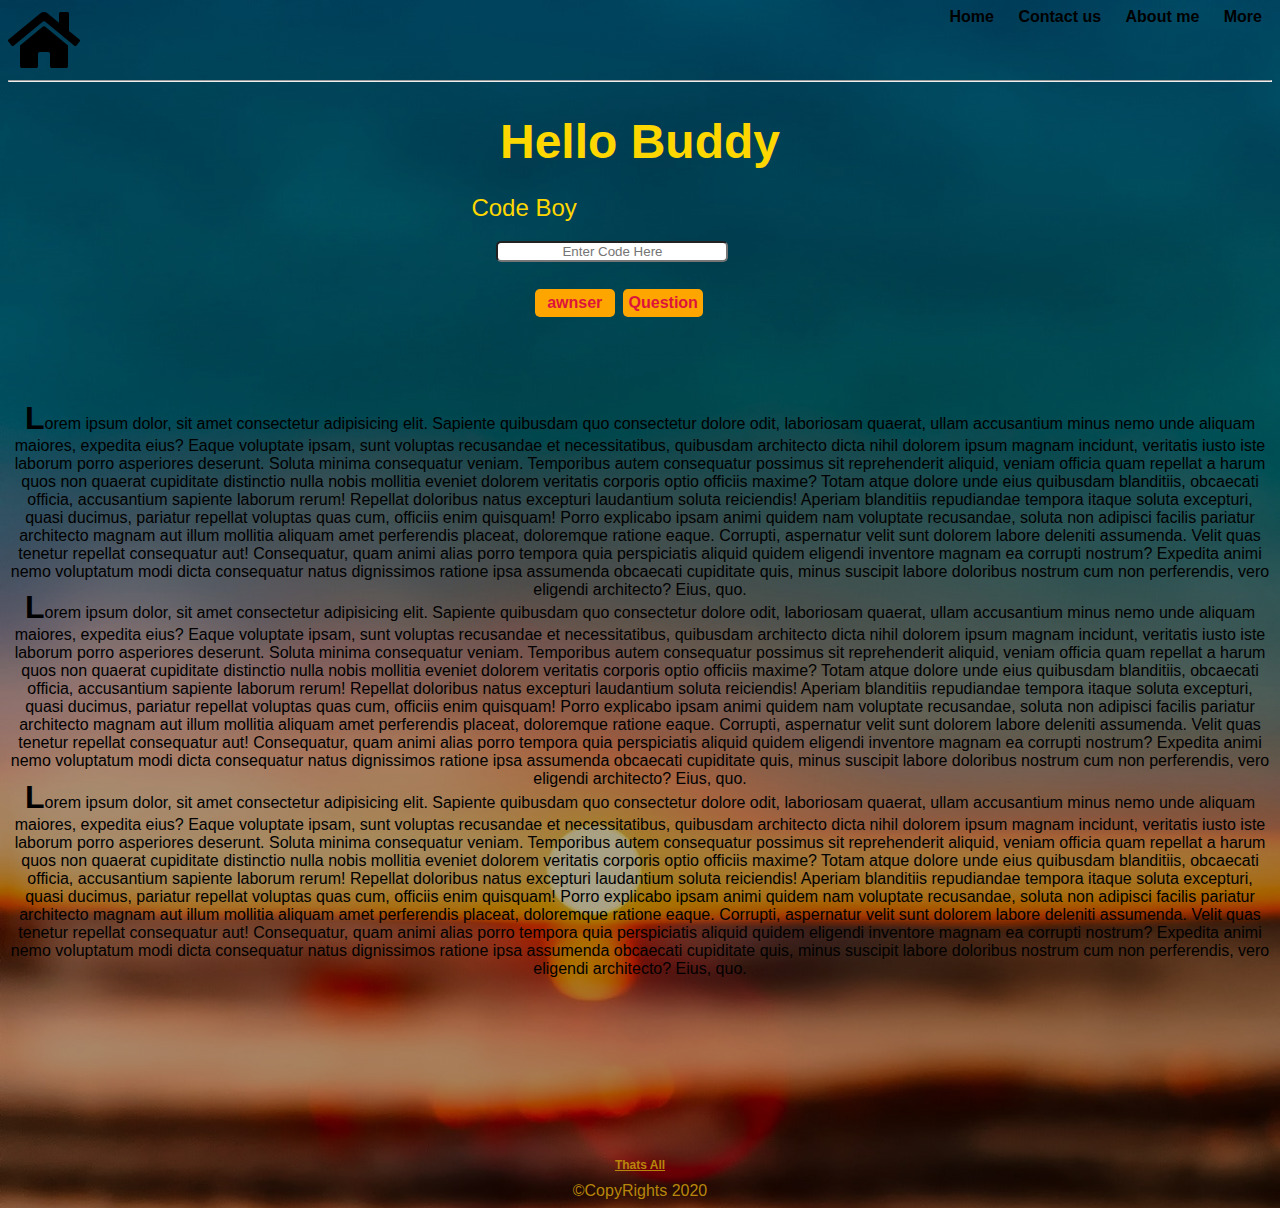
<file: index.html>
<!DOCTYPE html>
<html lang="en">
<head>
    <meta charset="UTF-8">
    <meta name="viewport" content="width=device-width, initial-scale=1.0">
    <title>Home</title>

    <!-- fonts -->
    <link rel="stylesheet" href="index-CSS/all.css">

    <!-- css link -->
    <link rel="stylesheet" href="index-CSS/styles.css.css">
</head>
<body>
<div class="wrapper">
    <div id="header">
        <i class="fas fa-home fa-4x"></i>
        <ul>
            <li><a href="#">Home</a></li>
            <li><a href="index-contact.html">Contact us</a></li>
            <li><a href="index-about.html">About me</a></li>
            <li><a href="#">More</a></li>
        </ul>
    </div>
    <hr>
    <div id="content">
        <h1 class="heading1">Hello Buddy</h1>
        <span>Code Boy</span>
        <form>
            <input type="text" placeholder="enter code here">
        </form>
        <button class="button1"><a href="#">question</a></button>
        <button class="button2"><a href="#">awnser</a></button>
        <br><br><br><br>

    <div class="paragraph">
        <p class="para1">Lorem ipsum dolor, sit amet consectetur adipisicing elit. Sapiente quibusdam quo consectetur dolore odit, laboriosam quaerat, ullam accusantium minus nemo unde aliquam maiores, expedita eius? Eaque voluptate ipsam, sunt voluptas recusandae et necessitatibus, quibusdam architecto dicta nihil dolorem ipsum magnam incidunt, veritatis iusto iste laborum porro asperiores deserunt. Soluta minima consequatur veniam. Temporibus autem consequatur possimus sit reprehenderit aliquid, veniam officia quam repellat a harum quos non quaerat cupiditate distinctio nulla nobis mollitia eveniet dolorem veritatis corporis optio officiis maxime? Totam atque dolore unde eius quibusdam blanditiis, obcaecati officia, accusantium sapiente laborum rerum! Repellat doloribus natus excepturi laudantium soluta reiciendis! Aperiam blanditiis repudiandae tempora itaque soluta excepturi, quasi ducimus, pariatur repellat voluptas quas cum, officiis enim quisquam! Porro explicabo ipsam animi quidem nam voluptate recusandae, soluta non adipisci facilis pariatur architecto magnam aut illum mollitia aliquam amet perferendis placeat, doloremque ratione eaque. Corrupti, aspernatur velit sunt dolorem labore deleniti assumenda. Velit quas tenetur repellat consequatur aut! Consequatur, quam animi alias porro tempora quia perspiciatis aliquid quidem eligendi inventore magnam ea corrupti nostrum? Expedita animi nemo voluptatum modi dicta consequatur natus dignissimos ratione ipsa assumenda obcaecati cupiditate quis, minus suscipit labore doloribus nostrum cum non perferendis, vero eligendi architecto? Eius, quo.</p>

        <p class="para2">Lorem ipsum dolor, sit amet consectetur adipisicing elit. Sapiente quibusdam quo consectetur dolore
            odit, laboriosam quaerat, ullam accusantium minus nemo unde aliquam maiores, expedita eius? Eaque voluptate ipsam,
            sunt voluptas recusandae et necessitatibus, quibusdam architecto dicta nihil dolorem ipsum magnam incidunt,
            veritatis iusto iste laborum porro asperiores deserunt. Soluta minima consequatur veniam. Temporibus autem
            consequatur possimus sit reprehenderit aliquid, veniam officia quam repellat a harum quos non quaerat cupiditate
            distinctio nulla nobis mollitia eveniet dolorem veritatis corporis optio officiis maxime? Totam atque dolore unde
            eius quibusdam blanditiis, obcaecati officia, accusantium sapiente laborum rerum! Repellat doloribus natus excepturi
            laudantium soluta reiciendis! Aperiam blanditiis repudiandae tempora itaque soluta excepturi, quasi ducimus,
            pariatur repellat voluptas quas cum, officiis enim quisquam! Porro explicabo ipsam animi quidem nam voluptate
            recusandae, soluta non adipisci facilis pariatur architecto magnam aut illum mollitia aliquam amet perferendis
            placeat, doloremque ratione eaque. Corrupti, aspernatur velit sunt dolorem labore deleniti assumenda. Velit quas
            tenetur repellat consequatur aut! Consequatur, quam animi alias porro tempora quia perspiciatis aliquid quidem
            eligendi inventore magnam ea corrupti nostrum? Expedita animi nemo voluptatum modi dicta consequatur natus
            dignissimos ratione ipsa assumenda obcaecati cupiditate quis, minus suscipit labore doloribus nostrum cum non
            perferendis, vero eligendi architecto? Eius, quo.</p>

            <p class="para3">Lorem ipsum dolor, sit amet consectetur adipisicing elit. Sapiente quibusdam quo consectetur dolore
                odit, laboriosam quaerat, ullam accusantium minus nemo unde aliquam maiores, expedita eius? Eaque voluptate ipsam,
                sunt voluptas recusandae et necessitatibus, quibusdam architecto dicta nihil dolorem ipsum magnam incidunt,
                veritatis iusto iste laborum porro asperiores deserunt. Soluta minima consequatur veniam. Temporibus autem
                consequatur possimus sit reprehenderit aliquid, veniam officia quam repellat a harum quos non quaerat cupiditate
                distinctio nulla nobis mollitia eveniet dolorem veritatis corporis optio officiis maxime? Totam atque dolore unde
                eius quibusdam blanditiis, obcaecati officia, accusantium sapiente laborum rerum! Repellat doloribus natus excepturi
                laudantium soluta reiciendis! Aperiam blanditiis repudiandae tempora itaque soluta excepturi, quasi ducimus,
                pariatur repellat voluptas quas cum, officiis enim quisquam! Porro explicabo ipsam animi quidem nam voluptate
                recusandae, soluta non adipisci facilis pariatur architecto magnam aut illum mollitia aliquam amet perferendis
                placeat, doloremque ratione eaque. Corrupti, aspernatur velit sunt dolorem labore deleniti assumenda. Velit quas
                tenetur repellat consequatur aut! Consequatur, quam animi alias porro tempora quia perspiciatis aliquid quidem
                eligendi inventore magnam ea corrupti nostrum? Expedita animi nemo voluptatum modi dicta consequatur natus
                dignissimos ratione ipsa assumenda obcaecati cupiditate quis, minus suscipit labore doloribus nostrum cum non
                perferendis, vero eligendi architecto? Eius, quo.</p>
        </div>
    </div>
    
    <div id="footer">
        <h2 class="heading2">Thats All</h2>

        <div class="copyright">&copy;CopyRights 2020</div>
    </div>
</div>
</body>
</html>
</file>
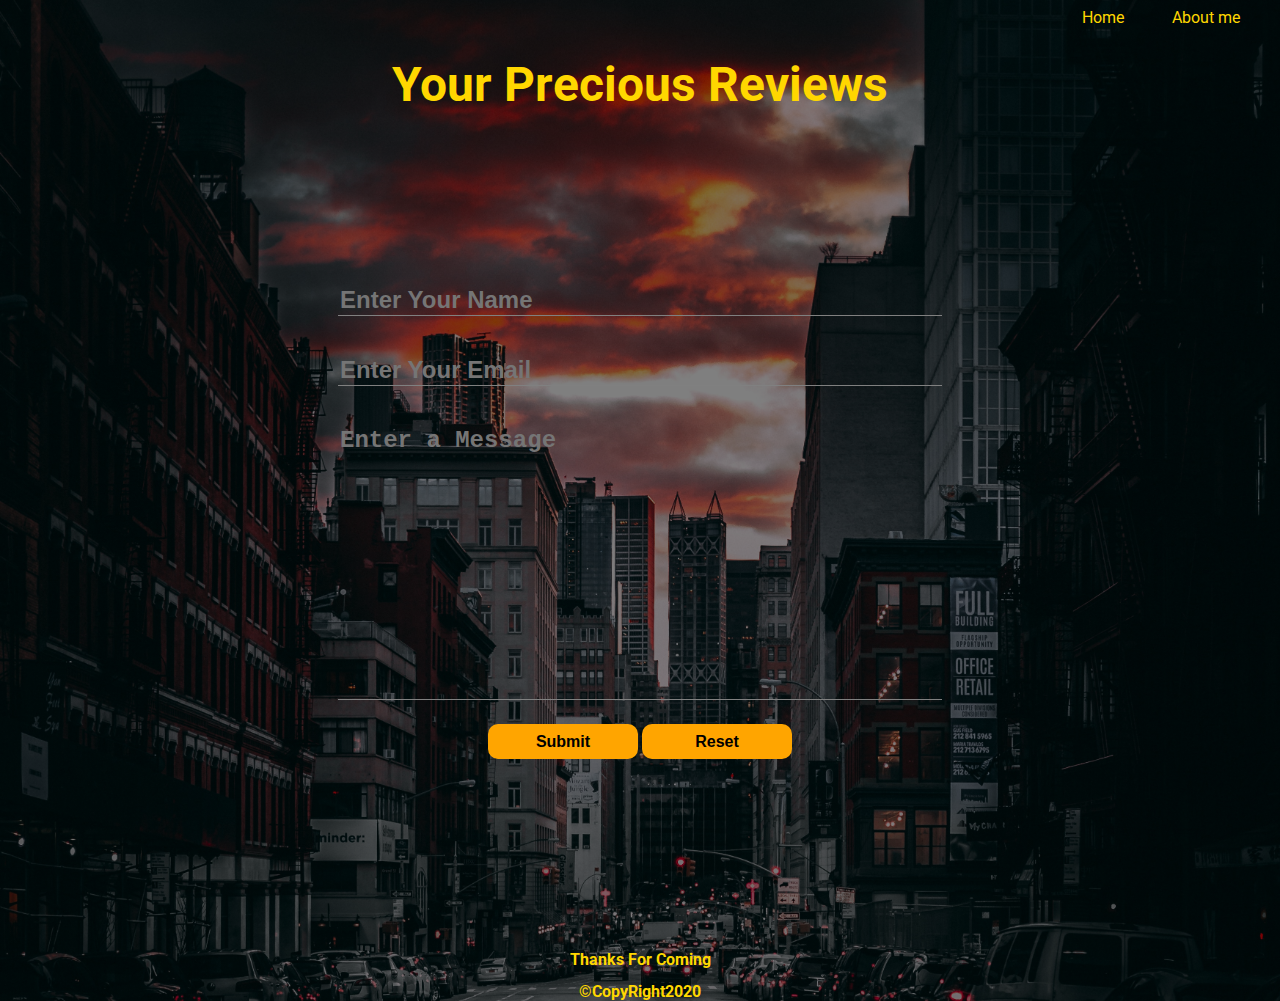
<file: index-contact.html>
<!DOCTYPE html>
<html lang="en">
<head>
    <meta charset="UTF-8">
    <meta name="viewport" content="width=device-width, initial-scale=1.0">
    <title>Contact us</title>
    <!-- fonts imported -->
    <link href="https://fonts.googleapis.com/css2?family=Roboto:wght@300&display=swap" rel="stylesheet">

    <!-- link css  -->
    <link rel="stylesheet" href="contact-CSS/cab.css">
</head>
<body>
    <div class="wrapper">

        <div>
            <ul>
                <li><a href="index-about.html">About me</a></li>
                <li><a href="index.html">Home</a></li>
            </ul>
        </div>

        <div><h1> Your Precious Reviews</h1></div>

    <!-- <div class="form data"> -->
        <form id="form data">
            <input type="text" name="name" placeholder="Enter Your Name" class="data"><br><br>
            <input type="email" name="email" placeholder="Enter Your Email" class="data"><br><br>
            <textarea name="Message" id="" cols="30" rows="10" placeholder="Enter a Message" style="resize: none;" class="data"></textarea><br>
        
            <button type="submit" class="button">Submit</button>
            <button type="reset" class="button">Reset</button>
        </form>
    </div>

    <footer>
        <h2 class="f-h2">Thanks For Coming</h2>
        <div class="copyright">&copy;CopyRight2020</div>
    </footer>
</body>
</html>
</file>
<file: index-CSS/styles.css.css>
body {
  background-image:linear-gradient(rgba(0,0,0,0.25),rgba(0,0,0,0.35)), url(../index-images/back.jpg);
  background-size: cover;
  background-repeat: no-repeat;
  font-family: Arial, Helvetica, sans-serif;
}

.wrapper {
}

/* header */

#header {
}

i {
    color:black;
  transition: all 2s linear;
}

i:hover {
    transform: translateX(60px);
}


ul {
  float: right;
  list-style-type: none;
  margin: 0px;
}

ul li {
  display: inline-block;
  margin-top: -150px;
  padding: 0 10px;
}

ul li a {
  text-decoration: none;
  color:black;
  font-weight: bold;
}

ul li a:hover {
  background-color:darkcyan;
  text-decoration: underline;
}

/* content */

.heading1 {
  font-size: 3rem;
  text-align: center;
  text-transform: capitalize;
  color: gold;
  text-decoration: none;
  transition: all 2s ease;
}

.heading1:hover {
      text-decoration: underline;
      color: darkorange;

}

#content {
  position: relative;
}

span {
  position: absolute;
  top: 50%;
  right: 55%;
  font-size: 1.5rem;
  color: gold;
}

form {
  position: absolute;
  top: 80%;
  right: 43%;
}

form input {
  border-radius: 5px;
  width: 14rem;
  text-align: center;
  text-transform: capitalize;
}

button {
  background-color:orange;
  padding: 5px;
  border-radius: 5px;
  width: 80px;
  display: inline-block;
  border: transparent;
  transition: all 1s linear;
}

button:hover {
    text-decoration: underline;
    color: red;
    background-color:gold;
}

.button1{
    position: absolute;
top: 110%; 
right: 45%; 
}

.button2{
    position: absolute;
top: 110%; 
right: 52%; 
}

button a {
    text-decoration: none;
    color: crimson;
    text-transform: capitalize;
    font-size: 1rem;
    font-weight: bold;
}


.paragraph{
    text-align: center;
    clear: both;
    position: relative;
    
}

.para1::first-letter{
    font-size: 2rem;
    font-weight: bold;

}

.para1{
    position: absolute;
    margin-top: 10%;
    clear: both;
}

.para2::first-letter{
    font-size: 2rem;
    font-weight: bold;

}


.para2{
    position: absolute;
    margin-top: 25%;
    clear: both;
}

.para3::first-letter{
    font-size: 2rem;
    font-weight: bold;

}


.para3{
    position: absolute;
    margin-top: 40%;
    clear: both;
}


/* footer */

#footer {
  /* position: relative; */
}
h2{
    font-size: .75rem;
    color: darkgoldenrod;
    text-align: center;
    /* position: absolute; */
    margin-top: 70%;
    text-decoration: underline;
    text-transform: capitalize;
    font-weight: bold;
}

.copyright{
    text-align: center;
    color: darkgoldenrod;
}
</file>
<file: contact-CSS/cab.css>
body{
    background-image:linear-gradient(rgba(0,0,0,0.5),rgba(0,0,0,0.5)), url(../contact-images/back.jpg);
    background-size: cover;
    background-repeat: no-repeat;
    text-align: center;
    margin: 0px;
    padding: 0px;
    font-family: 'Roboto', sans-serif;
}

.wrapper{
    /* width: 50%; */
     height: 100vh; 
    text-align: center;
}

ul{
    margin: 0px;
    padding: 0px;
}

ul li{
    display: inline-block;
    margin: 8px;
    float: right;
    margin-right: 40px;
}

ul li a{
    text-decoration: none;
    color: gold;

}

ul li a:hover{
    color: darkorange;
    text-decoration: underline;
}


h1{
    clear: both;
    text-align: center;
    font-size: 3rem;
    font-weight: bold;
    text-transform: capitalize;
    color: gold;
    margin-top: 50px;
    line-height: 100px;
    text-decoration: none;
    transition: all 2s ease;
}
h1:hover{
    color: darkorange;
    text-decoration: underline;
}


form{
    margin-top: 150px;
    text-align: center;
}

.data{
    clear: both;
    width: 600px;
    background-color: transparent;
    border: 0px;
    outline: 0px;
    border-bottom: 1.5px solid grey; 
    font-size: 1.5rem;
    margin-bottom: 20px;
    font-weight: bolder;
    color: white;
    
}

.button{
    background-color: orange;
    width: 150px;
    height: 35px;
    padding: 8px;
    text-transform: capitalize;
    border-radius: 10px;
    border: none;
    outline: none;
    color: black;
    font-weight: bolder;
    font-size: 1rem;
    transition: all 2s ease;
}
.button:hover{
    text-decoration: underline;
    background-color: gold;
}


h2{
    font-size: 1rem;
    font-weight: bold;
    text-transform: capitalize;
    color: gold;
    margin-top: 50px;
    text-decoration: none;
    transition: all 2s ease;
}



.copyright{
    color: gold;
    font-weight: bold;
    text-align: center;
    background-color: inherit;
    text-decoration: none;
}

/* .copyright:hover{
    color: darkorange;
} */
</file>
